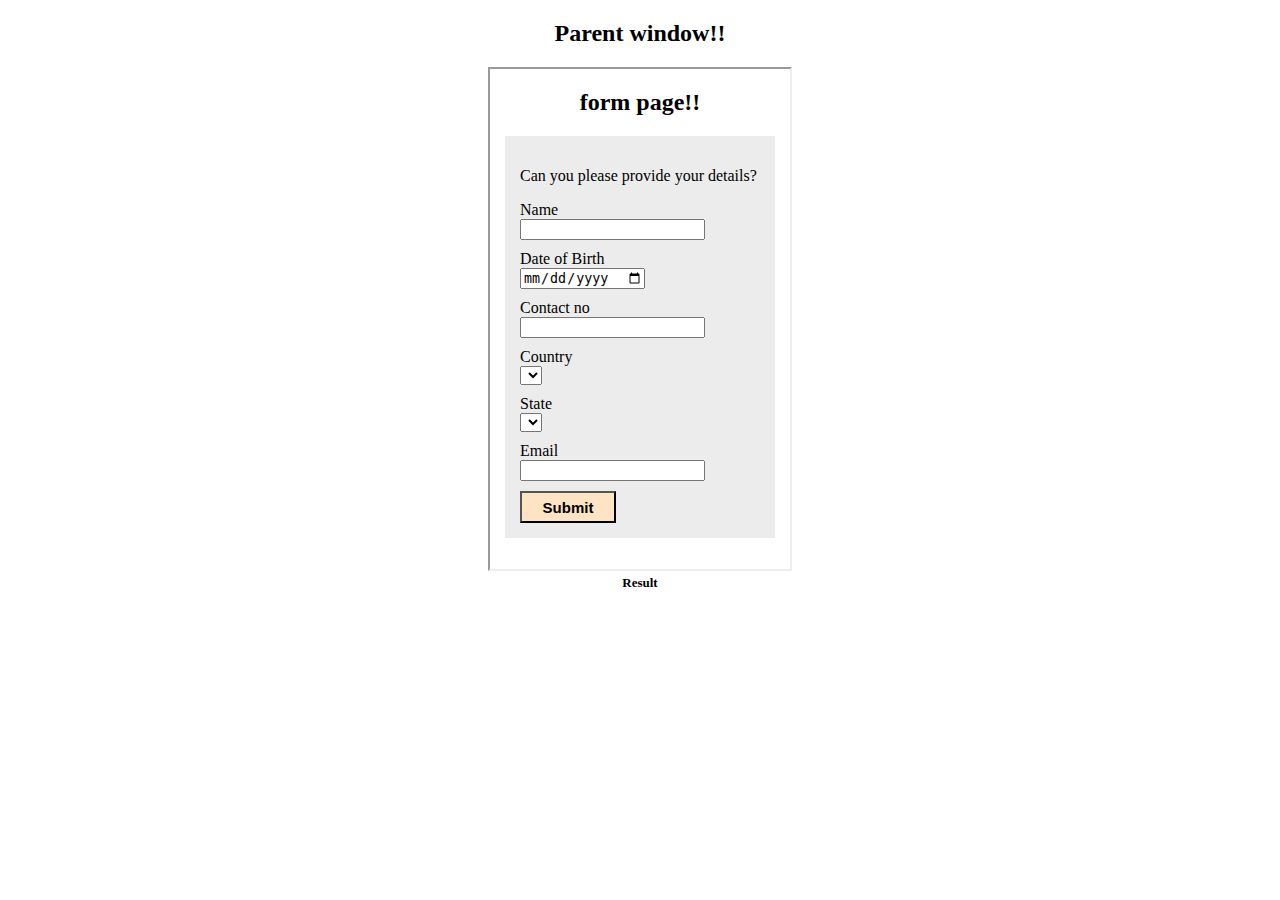
<file: index.html>
<!DOCTYPE html>
<html lang="en">
  <head>
    <meta charset="UTF-8" />
    <meta http-equiv="X-UA-Compatible" content="IE=edge" />
    <meta name="viewport" content="width=device-width, initial-scale=1.0" />
    <title>Assignment</title>
    <link rel="stylesheet" href="parent.css" />
  </head>
  <body>
    <div class="wrapper">
      <h2>Parent window!!</h2>
      <div>
        <iframe src="form.html" width="300px" height="500px"></iframe>
      </div>
      <p>Result</p>
      <div id="Message"></div>
    </div>
  </body>
  <script>
    window.addEventListener("message", function (event) {
      console.log(event.data); // Message received from child

      const message = document.querySelector("#Message");
      var msg = "";
      event.data.forEach((element) => {
        console.log(element);
        for (var key in element) {
          msg += `<p>"${key}": "${element[key]}"</p>`;
        }
      });
      message.innerHTML = msg;
    });
  </script>
</html>
</file>
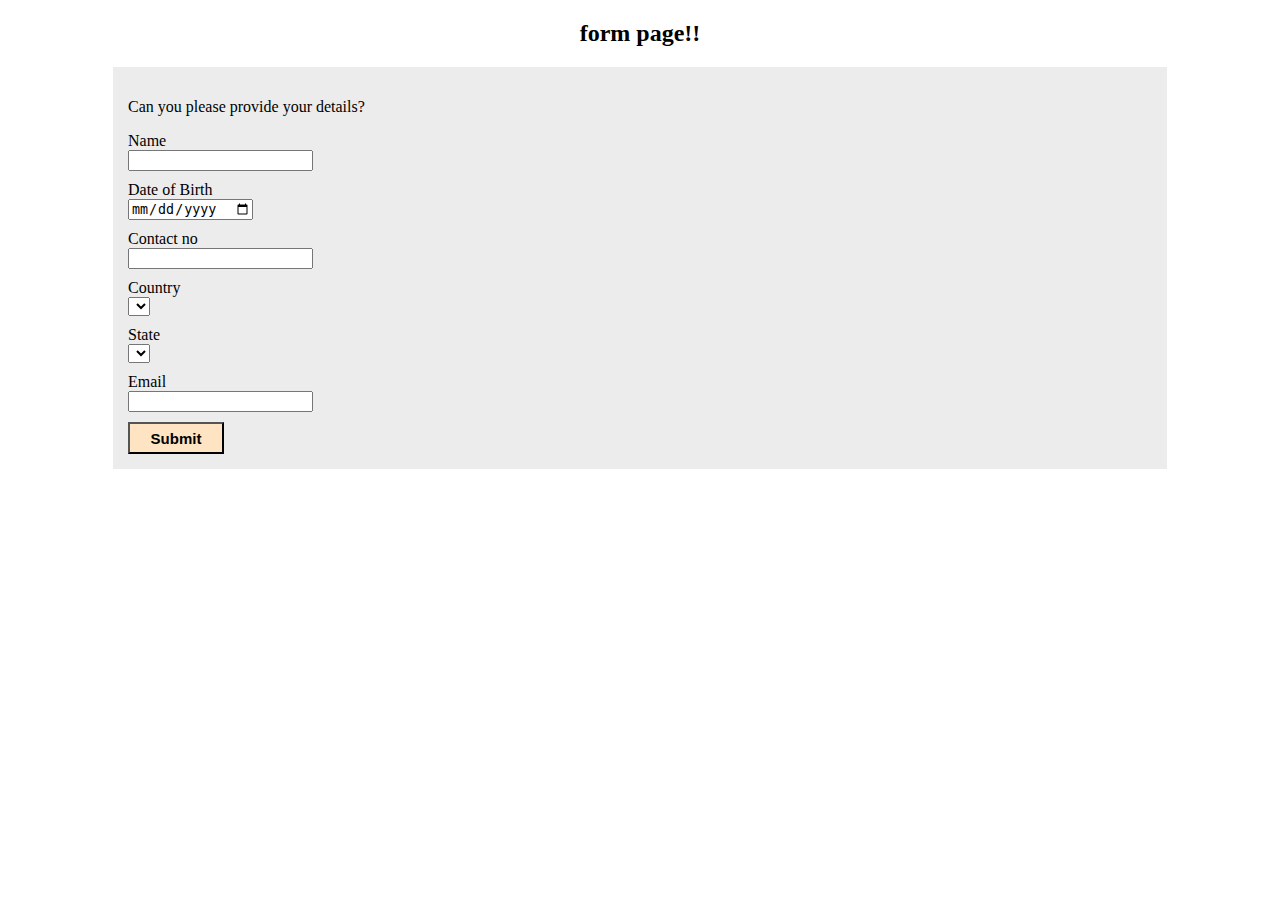
<file: form.html>
<!DOCTYPE html>
<html lang="en">
  <head>
    <meta charset="UTF-8" />
    <meta http-equiv="X-UA-Compatible" content="IE=edge" />
    <meta name="viewport" content="width=device-width, initial-scale=1.0" />
    <link rel="stylesheet" href="form.css" />
    <title>Document</title>
  </head>
  <body>
    <div class="wrap">
      <h2>form page!!</h2>
      <div class="container">
        <form id="form">
          <div>
            <p>Can you please provide your details?</p>
          </div>
          <div>
            <label for="name">Name</label><br />
            <input type="text" id="name" name="name" required /><br />
          </div>

          <div>
            <label for="dob">Date of Birth</label><br />
            <input type="date" id="dob" name="dob" required />
          </div>

          <div>
            <label for="mob">Contact no</label><br />
            <input type="tel" id="mob" name="mob" required />
          </div>

          <div>
            <label for="country">Country</label><br />
            <select id="country" name="country"></select>
          </div>

          <div>
            <label for="state">State</label><br />
            <select id="state" name="state"></select>
          </div>

          <div>
            <label for="email">Email</label><br />
            <input type="email" id="email" name="email" required />
          </div>

          <div>
            <button type="submit">Submit</button>
          </div>
        </form>
      </div>
    </div>

    <script src="form.js"></script>
  </body>
</html>
</file>
<file: parent.css>
body{
    padding:0;
    margin:0;
}
.wrapper{
    display: flex;
    flex-direction: column;
    align-items: center;
    justify-content: center;
}

.wrapper p{
    font-size:13px;
    font-weight: bold;
    padding:0;
    margin:0;
}
#Message{
    display: flex;
    flex-direction: column;
    justify-content: flex-start;
}
#Message p{
    padding:0;
    margin: 2px;
    font-size:13px;
}
</file>
<file: form.css>
body{
    padding:0;
    margin:0;
    width:100%;
    height:100%;
}

.wrap{
    display: flex;
    flex-direction: column;
    justify-content: center;
    align-items: center;
}

.container{
    padding:15px;
    width:80%;
    background-color: #ECECEC;
    justify-content: space-evenly;
}
.container div{
    margin-top: 10px;
}
.container button{
    font-size: 15px;
    font-weight: bold;
    color: black;
    padding: 4px;
    background-color: bisque;
    width:6rem;
    height:2rem;
}
</file>
